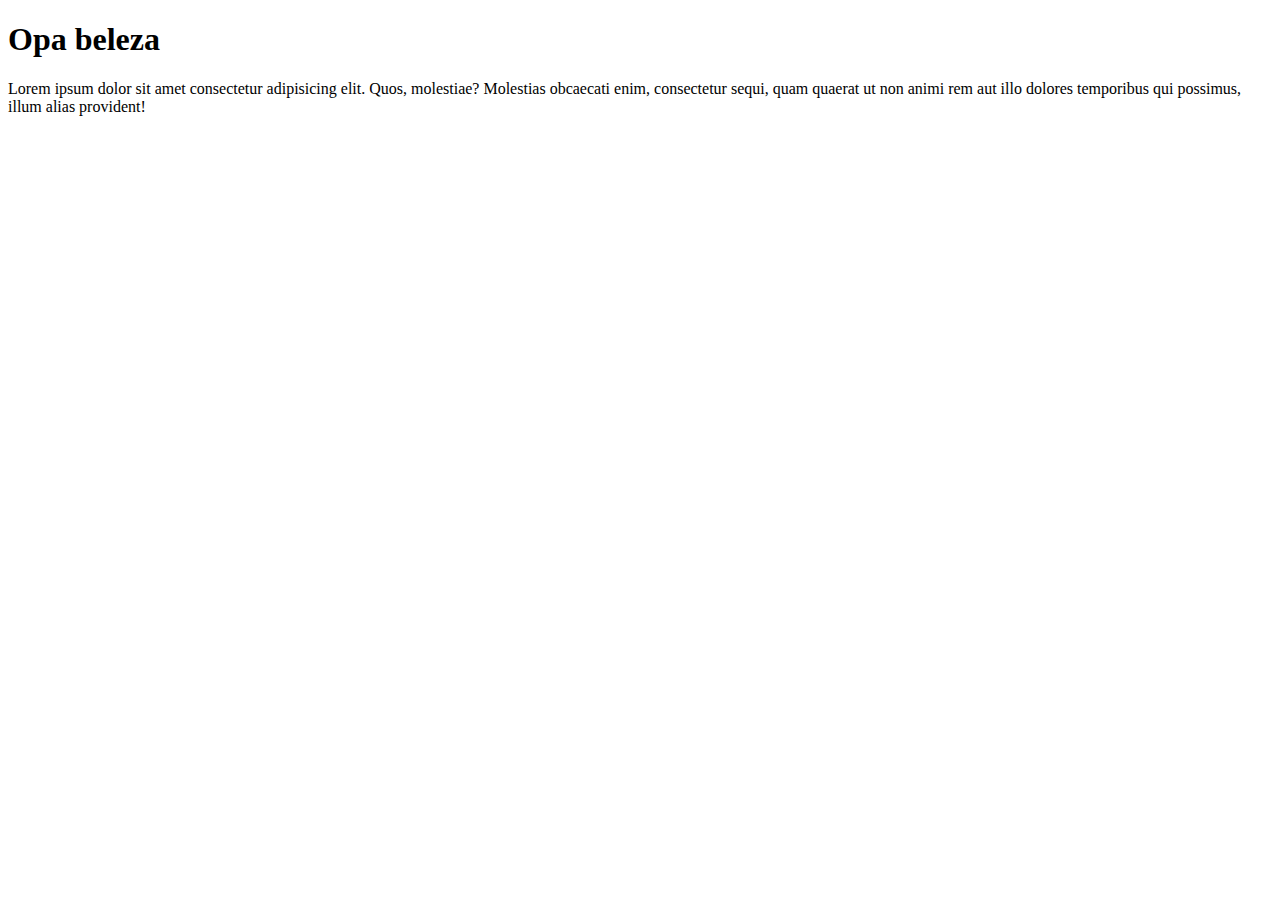
<file: index.html>
<!DOCTYPE html>
<html lang="pt-br">
<head>
    <meta charset="UTF-8">
    <meta http-equiv="X-UA-Compatible" content="IE=edge">
    <meta name="viewport" content="width=device-width, initial-scale=1.0">
    <title>Teste GIT HUB</title>
</head>
<body>
    <h1>Opa beleza</h1>
    <p>Lorem ipsum dolor sit amet consectetur adipisicing elit. Quos, molestiae? Molestias obcaecati enim, consectetur sequi, quam quaerat ut non animi rem aut illo dolores temporibus qui possimus, illum alias provident!</p>
</body>
</html>
</file>
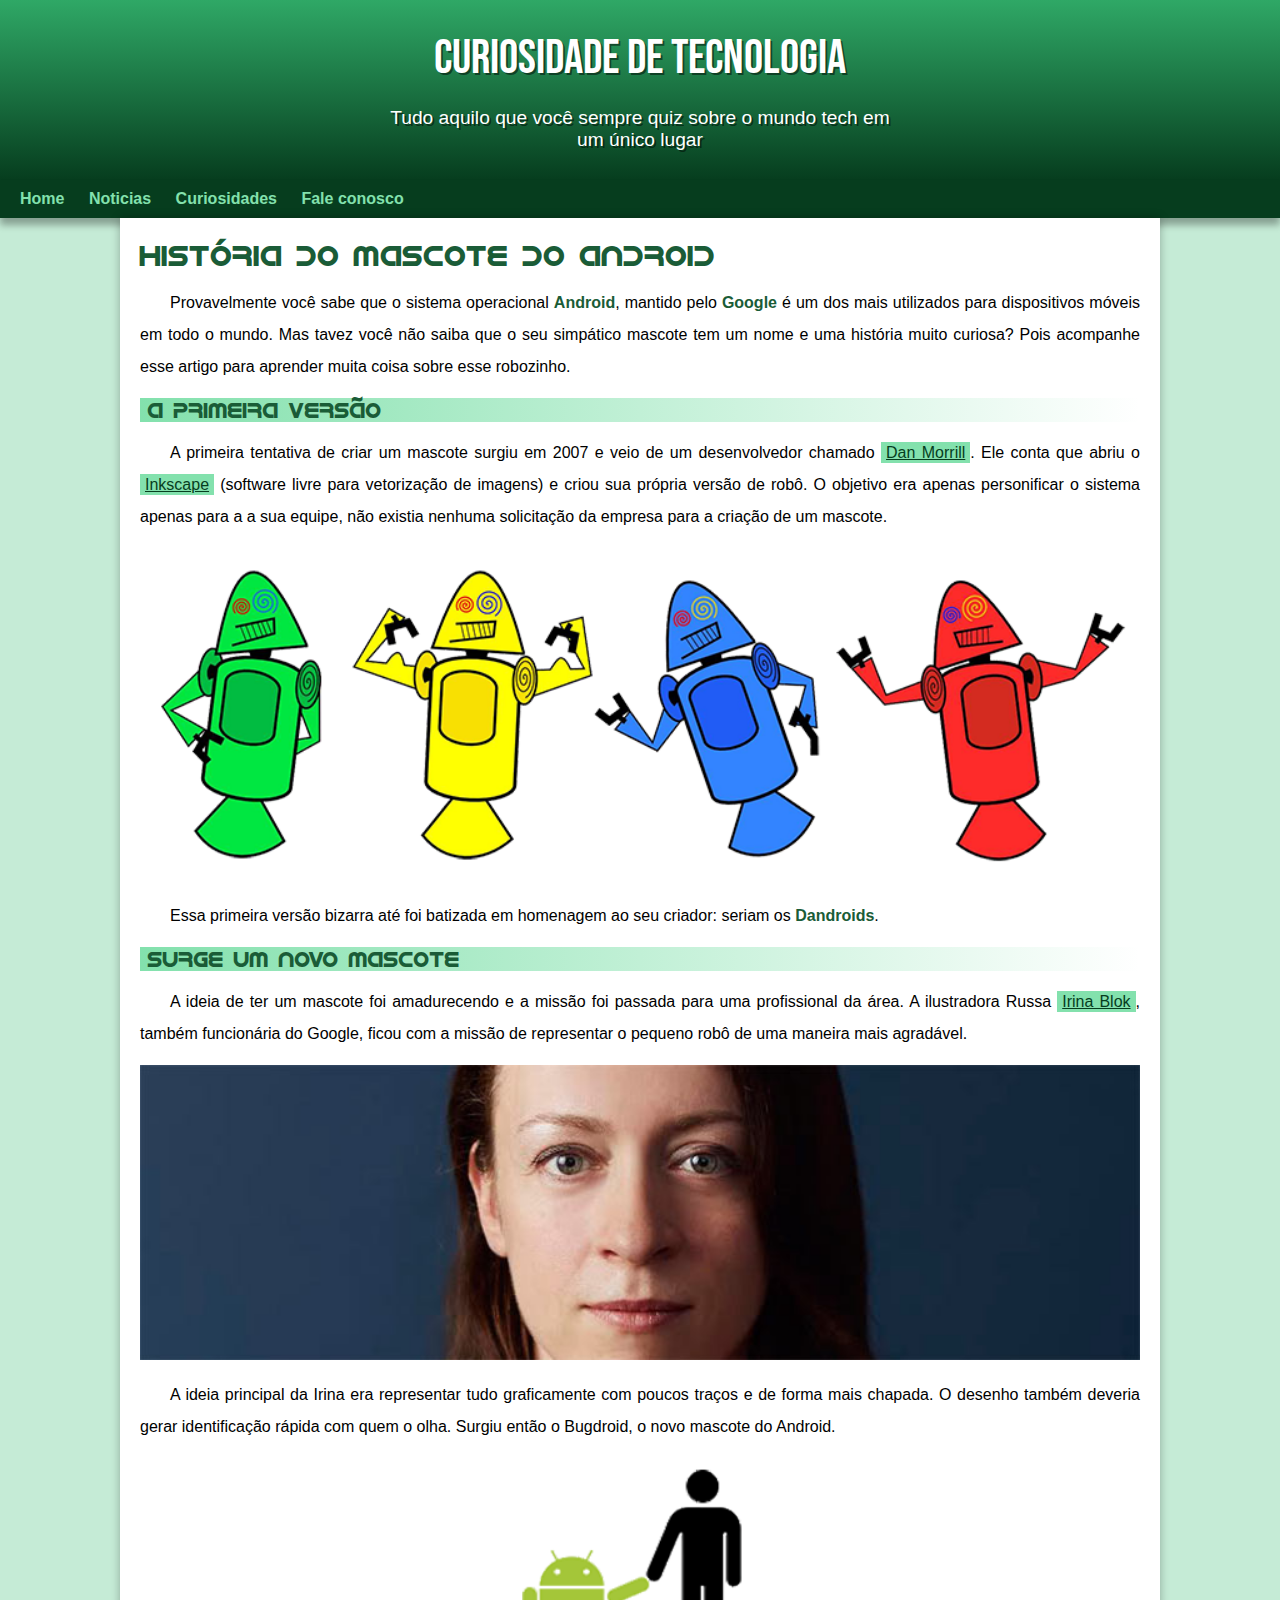
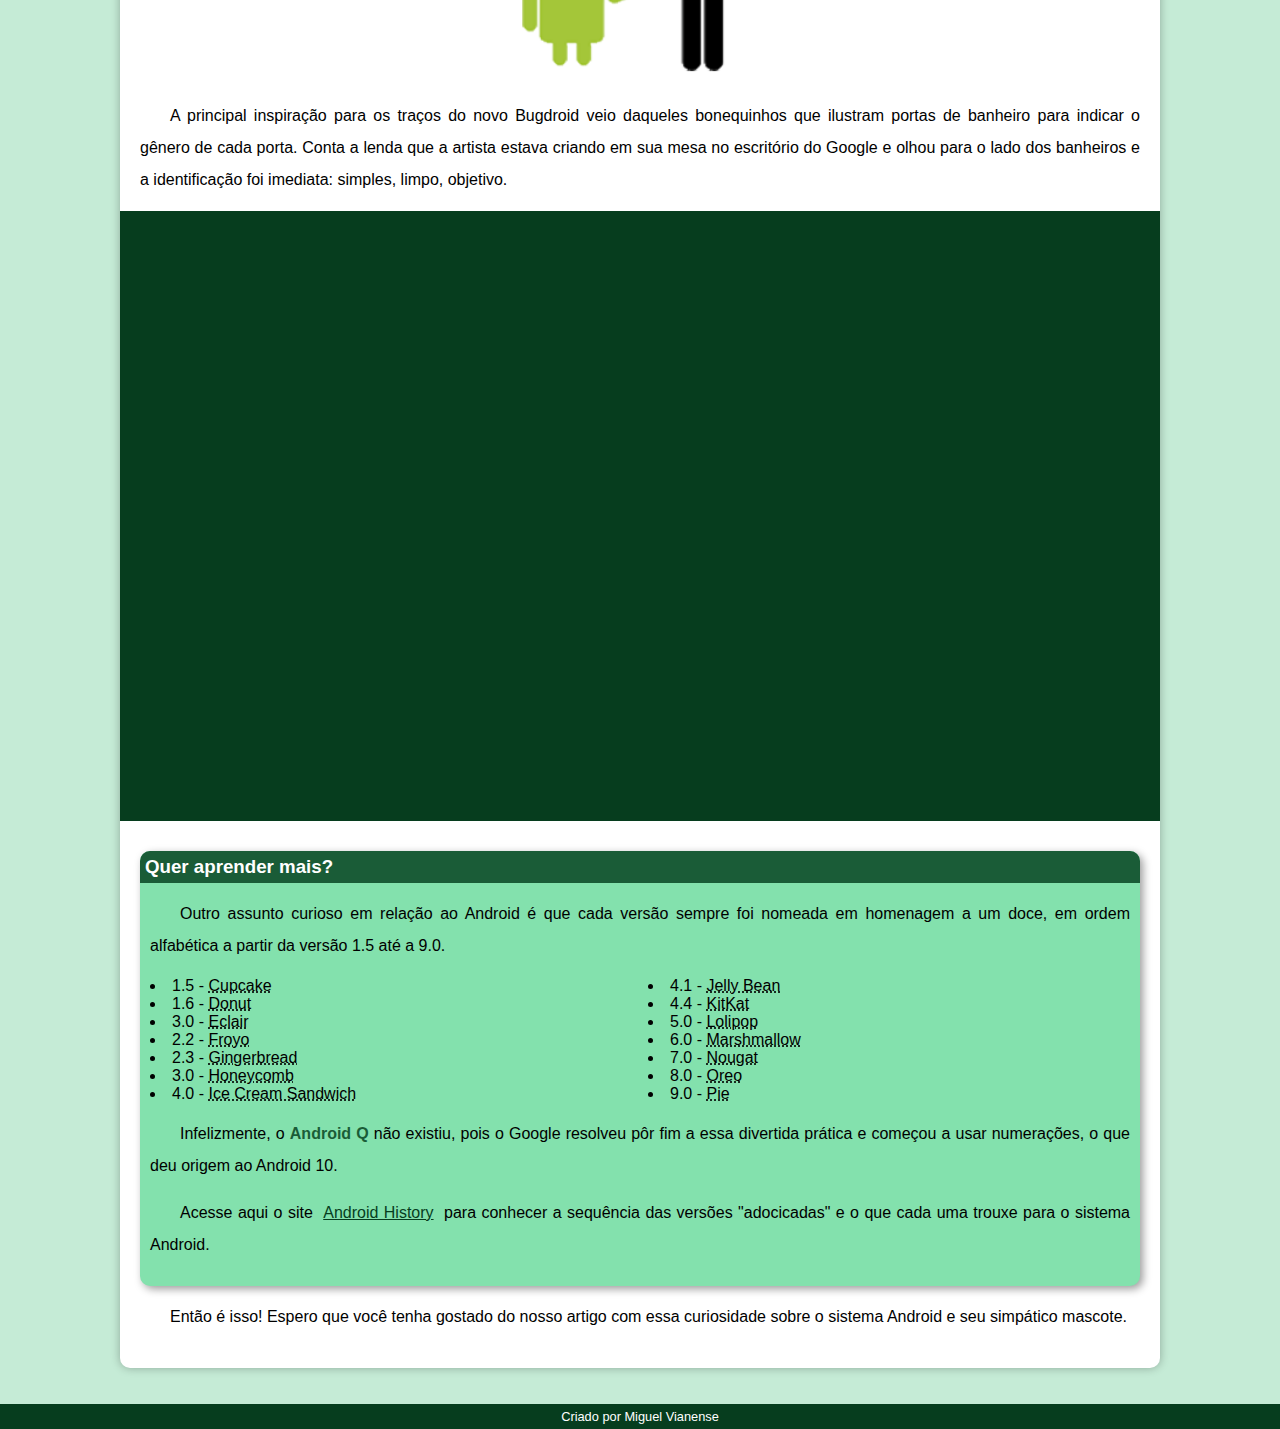
<file: des10/index.html>
<!DOCTYPE html>
<html lang="pt-br">
<head>
    <meta charset="UTF-8">
    <meta http-equiv="X-UA-Compatible" content="IE=edge">
    <meta name="viewport" content="width=device-width, initial-scale=1.0">
    <title>Como surgiu o mascote do android</title>
    <link rel="shortcut icon" href="imagens/favicon.ico" type="image/x-icon">
    <link rel="stylesheet" href="Estilos/style.css">
</head>
<body>
    <header>
        <h1>Curiosidade de Tecnologia</h1>
        <p>Tudo aquilo que você sempre quiz sobre o mundo tech em um único lugar</p>
    </header>
    <nav>
        <a href="#">Home</a>
        <a href="#">Noticias</a>
        <a href="#">Curiosidades</a>
        <a href="#">Fale conosco</a>
    </nav>
    <main>
        <article>
            <h1>História do Mascote do Android</h1>

            <p>Provavelmente você sabe que o sistema operacional <strong>Android</strong>, mantido pelo <strong>Google</strong> é um dos mais utilizados para dispositivos móveis em todo o mundo. Mas tavez você não saiba que o seu simpático mascote tem um nome e uma história muito curiosa? Pois acompanhe esse artigo para aprender muita coisa sobre esse robozinho.</p>

            <h2>A primeira versão</h2>

            <p>A primeira tentativa de criar um mascote surgiu em 2007 e veio de um desenvolvedor chamado <a href="https://androidcommunity.com/dan-morrill-shows-us-the-android-mascot-that-almost-was-20130103/" target="_blank">Dan Morrill</a>. Ele conta que abriu o <a href="https://inkscape.org/" target="_blank">Inkscape</a> (software livre para vetorização de imagens) e criou sua própria versão de robô. O objetivo era apenas personificar o sistema apenas para a a sua equipe, não existia nenhuma solicitação da empresa para a criação de um mascote.</p>

            <picture>
                <source media="(max-width:670px)" srcset="imagens/dan-droids-pq.png">
                <img src="imagens/dan-droids.png" alt="Primeiro mascote do android">
            </picture>

            <p>Essa primeira versão bizarra até foi batizada em homenagem ao seu criador: seriam os <strong>Dandroids</strong>.</p>

            <h2>Surge um novo mascote</h2>

            <p>A ideia de ter um mascote foi amadurecendo e a missão foi passada para uma profissional da área. A ilustradora Russa <a href="https://www.irinablok.com/android" target="_blank">Irina Blok</a>, também funcionária do Google, ficou com a missão de representar o pequeno robô de uma maneira mais agradável.</p>
<picture>
            <source media="(max-width:670px)" srcset="imagens/irina-blok-pq.jpg">
             <img src="imagens/irina-blok.jpg" alt="Erina block criadora do bugdroid">
</picture>

            <p>A ideia principal da Irina era representar tudo graficamente com poucos traços e de forma mais chapada. O desenho também deveria gerar identificação rápida com quem o olha. Surgiu então o Bugdroid, o novo mascote do Android.</p>

            <img src="imagens/bugdroid.png" class="peq" alt="Bugdroid">

            <p>A principal inspiração para os traços do novo Bugdroid veio daqueles bonequinhos que ilustram portas de banheiro para indicar o gênero de cada porta. Conta a lenda que a artista estava criando em sua mesa no escritório do Google e olhou para o lado dos banheiros e a identificação foi imediata: simples, limpo, objetivo.</p>
<div class="video">
    
                <iframe width="560" height="315" src="https://www.youtube.com/embed/l2UDgpLz20M" title="YouTube video player" frameborder="0" allow="accelerometer; autoplay; clipboard-write; encrypted-media; gyroscope; picture-in-picture" allowfullscreen></iframe>
    
</div>
            <aside>
                <h3>Quer aprender mais?</h3>
                <p>Outro assunto curioso em relação ao Android é que cada versão sempre foi nomeada em homenagem a um doce, em ordem alfabética a partir da versão 1.5 até a 9.0.</p>
                <ul>
                    <li>1.5 - <abbr title="Bolo de copo">Cupcake</abbr></li>
                    <li>1.6 - <abbr title="Rosquinha">Donut</abbr></li>
                    <li>3.0 - <abbr title="Bomba">Eclair</abbr></li>
                    <li>2.2 - <abbr title="Iogurte congelado">Froyo</abbr></li>
                    <li>2.3 - <abbr title="Biscoito de gemgibre">Gingerbread</abbr></li>
                    <li>3.0 - <abbr title="Favo de mel">Honeycomb</abbr></li>
                    <li>4.0 - <abbr title="sanduiche de sorvete">Ice Cream Sandwich</abbr></li>
                    <li>4.1 - <abbr title="jujuba">Jelly Bean</abbr></li>
                    <li>4.4 - <abbr title="KitKat">KitKat</abbr></li>
                    <li>5.0 - <abbr title="Pirulito">Lolipop</abbr></li>
                    <li>6.0 - <abbr title="Marshmallow">Marshmallow</abbr></li>
                    <li>7.0 - <abbr title="Torrone">Nougat</abbr></li>
                    <li>8.0 - <abbr title="Oreo">Oreo</abbr></li>
                    <li>9.0 - <abbr title="Torta">Pie</abbr></li>
                </ul>
                <p>
                    Infelizmente, o <strong>Android Q</strong> não existiu, pois o Google resolveu pôr fim a essa divertida prática e começou a usar numerações, o que deu origem ao Android 10.
                    <p>Acesse aqui o site <a href="https://www.android.com/">Android History</a>
                         para conhecer a sequência das versões "adocicadas" e o que cada uma trouxe para o sistema Android.</p>
                </p>
            </aside>

            <p>Então é isso! Espero que você tenha gostado do nosso artigo com essa curiosidade sobre o sistema Android e seu simpático mascote.</p>
        </article>
    </main>
    <br>
    <br>
    <footer>
        <p>Criado por Miguel Vianense</p>
    </footer>
</body>
</html>
</file>
<file: des10/Estilos/style.css>
@charset "UTF-8";

@import url('https://fonts.googleapis.com/css2?family=Bebas+Neue&display=swap');

@font-face {
    font-family: android;
    src: url('../fontes/123.otf') format('truetype');
    font-weight: normal;
}
:root {
      --cor01:#c5ebd6;
      --cor02:#83e1ad;
      --cor03:#3ddc84;
      --cor04:#2fa866;
      --cor05:#1a5c37;
      --cor06:#063d1e;
       
      --fonte-padrao:Arial, verdana, helvetica, sans-serif;
      --fonte-destaque: 'Bebas Neue', Serif;
      --fonte-android: android , sans-serif;
}
* {
    margin: 0px;
    padding: 0px;
}

body  {
    background-color: var(--cor01);
    font-family: var(--fonte-padrao);
}

header {
    background-image: linear-gradient(to bottom, var(--cor04), var(--cor06));
    min-height: 150px;
    text-align: center;
    padding-top: 30px
   
}
header > h1 {
    color:white ;
    font-family: var(--fonte-destaque);
    font-size: 3em;
    margin-bottom: 20px;
    font-weight: normal;
    text-shadow: 2px 2px 0px rgba(0, 0, 0, 0.484);
}
header > P {
    font-family: var(--fonte-padrao);
    font-size: 1.2em;
    color: white;
    max-width: 500px;
    margin-bottom: 20px;
    margin: auto;
    padding-right: 10px;
    padding-left: 10px;
    text-shadow: 2px 2px 0px rgba(0, 0, 0, 0.484);
}
nav  {
    background-color: var(--cor06);
    padding: 10px;
    box-shadow: 0px 7px 7px rgba(0, 0, 0, 0.316);
}
nav > a {
    color: var(--cor02);
    padding: 10px;
    text-decoration: none;
    font-weight: bold;
    transition-duration: .5s;
}
nav > a:hover {
    background-color: var(--cor04);
    color: var(--cor06);
}
main {
    min-width: 300px;
    max-width: 1000px;
    background-color: white;
    margin: auto;
    border-bottom-left-radius: 10px;
    border-bottom-right-radius: 10px;
    padding: 20px;
    box-shadow: 0px 0px 10px rgba(0, 0, 0, 0.287);
}
main p{
    margin: 15px 0px;
    text-align: justify;
    text-indent: 30px;
    line-height: 2em;
}
main strong{
    color: var(--cor05);
    font-weight: bold;
    text-decoration: none;
}
main a{
    background-color: var(--cor02);
    padding: 2px 5px;
    color: var(--cor06);
    background-color: var(--cor02);
}
main img {
    width: 100%;
}
main img.peq {
    max-width: 350px;
    margin: auto;
    display: block;
}
main h1 {
    color: var(--cor05);
    font-size: 1.8em;
    font-weight: normal;
    font-family: var(--fonte-android)
    
}
main h2 {
    color: var(--cor05);
    font-family: var(--fonte-android);
    font-size: 1.3em;
    background-image: linear-gradient(to right, var(--cor02), transparent);
    text-indent: 8px;
    font-weight: normal;
}
div.video{
    background-color: var(--cor06);
     margin: 0px -20px 30px -20px;
     padding: 20px;
     padding-bottom: 59%;
     position: relative;
}
div.video > iframe {
    position: absolute;
    top: 5%;
    left: 5%;
    width: 90%;
    height: 90%;

}
aside {
    background-color: var(--cor02);
    padding: 10px;
    border-radius: 10px;
    box-shadow: 3px 3px 8px rgba(0, 0, 0, 0.394);
}
aside > ul{
    list-style-position: inside ;
    columns: 2;
}
aside h3 {
    background-color: var(--cor05);
    color: white;
    padding: 5px;
    margin: -10px -10px 0px -10px;
    border-radius: 10px 10px 0px 0px;
}
footer {
    background-color: var(--cor06);
    color: white;
    text-align: center;
    font-size: 0.8em;
    padding: 5px;
}
</file>
